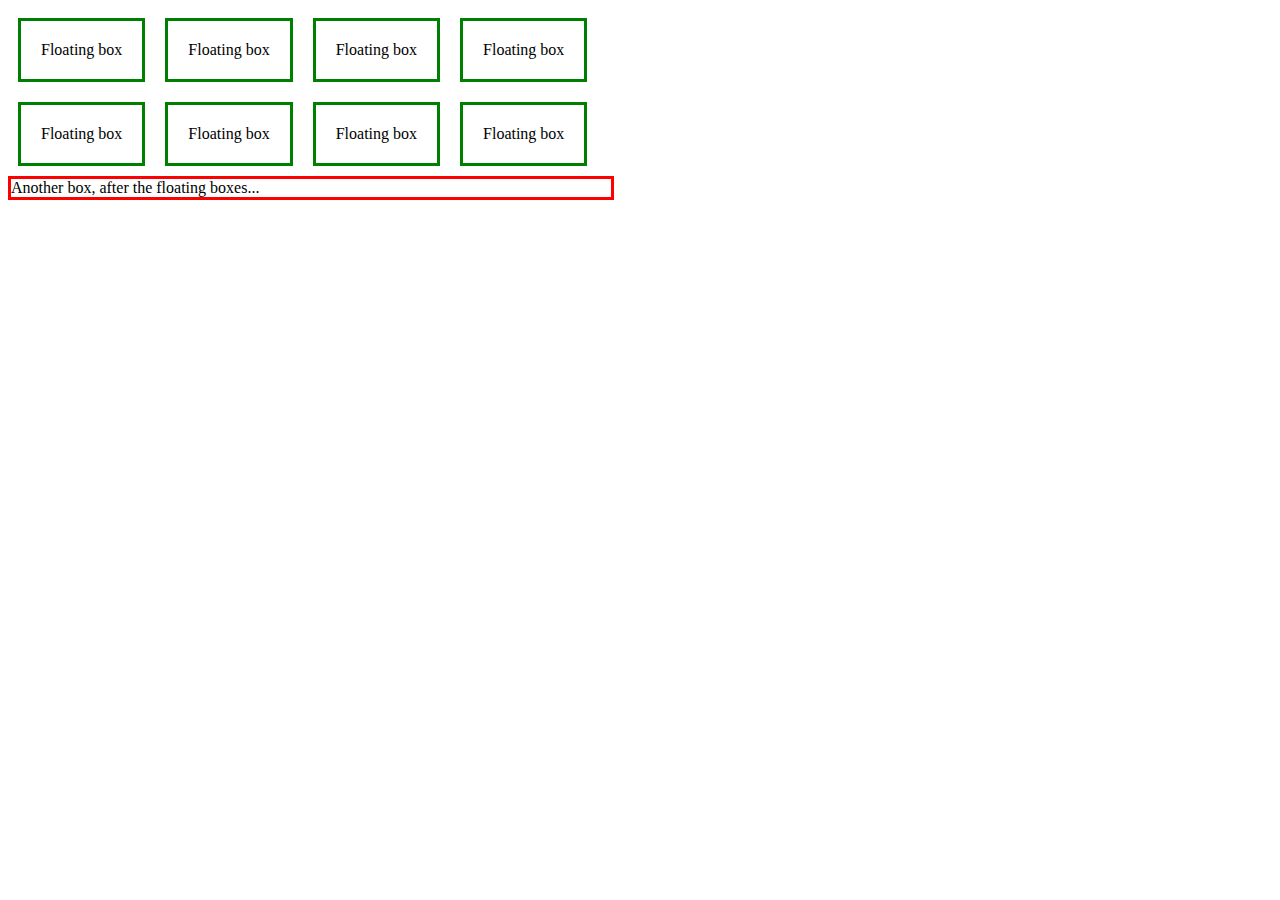
<file: CSSHomework/EX4/index.html>
<!DOCTYPE html>
<html>
<head>
<link rel="stylesheet" href="styles/main.css">
</head>
<body>

<div class="floating-box">Floating box</div>
<div class="floating-box">Floating box</div>
<div class="floating-box">Floating box</div>
<div class="floating-box">Floating box</div>
<div class="floating-box">Floating box</div>
<div class="floating-box">Floating box</div>
<div class="floating-box">Floating box</div>
<div class="floating-box">Floating box</div>

<div class="after-box">
Another box, after the floating boxes...
</div>
</body>
</html>
</file>
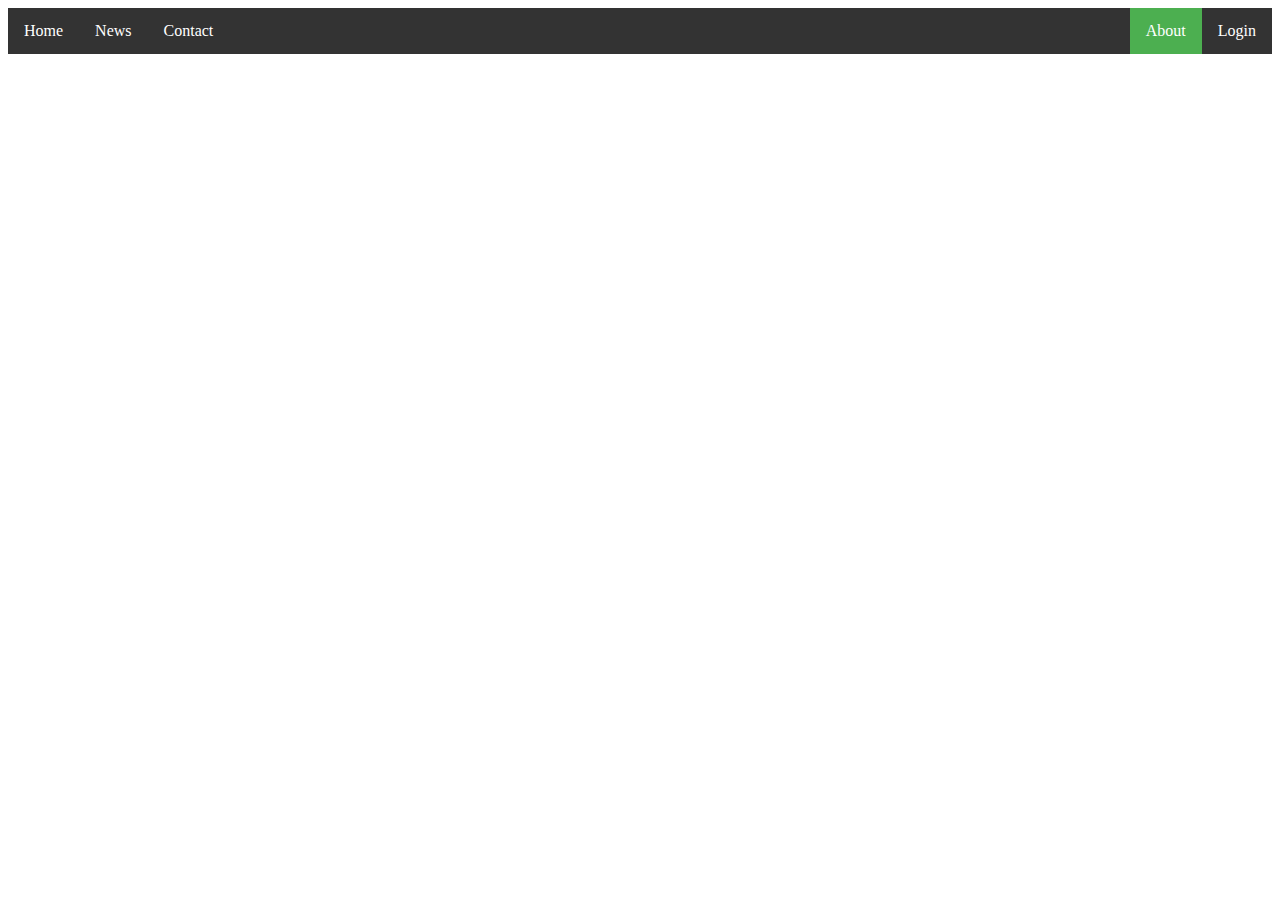
<file: CSSHomework/EX5/index.html>
<!DOCTYPE html>
<html>
<head>
<link rel="stylesheet" href="styles/main.css">
</head>
<body>

<ul>
  <li><a href="#home">Home</a></li>
  <li><a href="#news">News</a></li>
  <li><a href="#contact">Contact</a></li>
  <ul id="right">
  <li><a href="#about" class="active">About</a></li>
  <li><a href="#login">Login</a></li>
  </ul >
</ul>

</body>
</html>
</file>
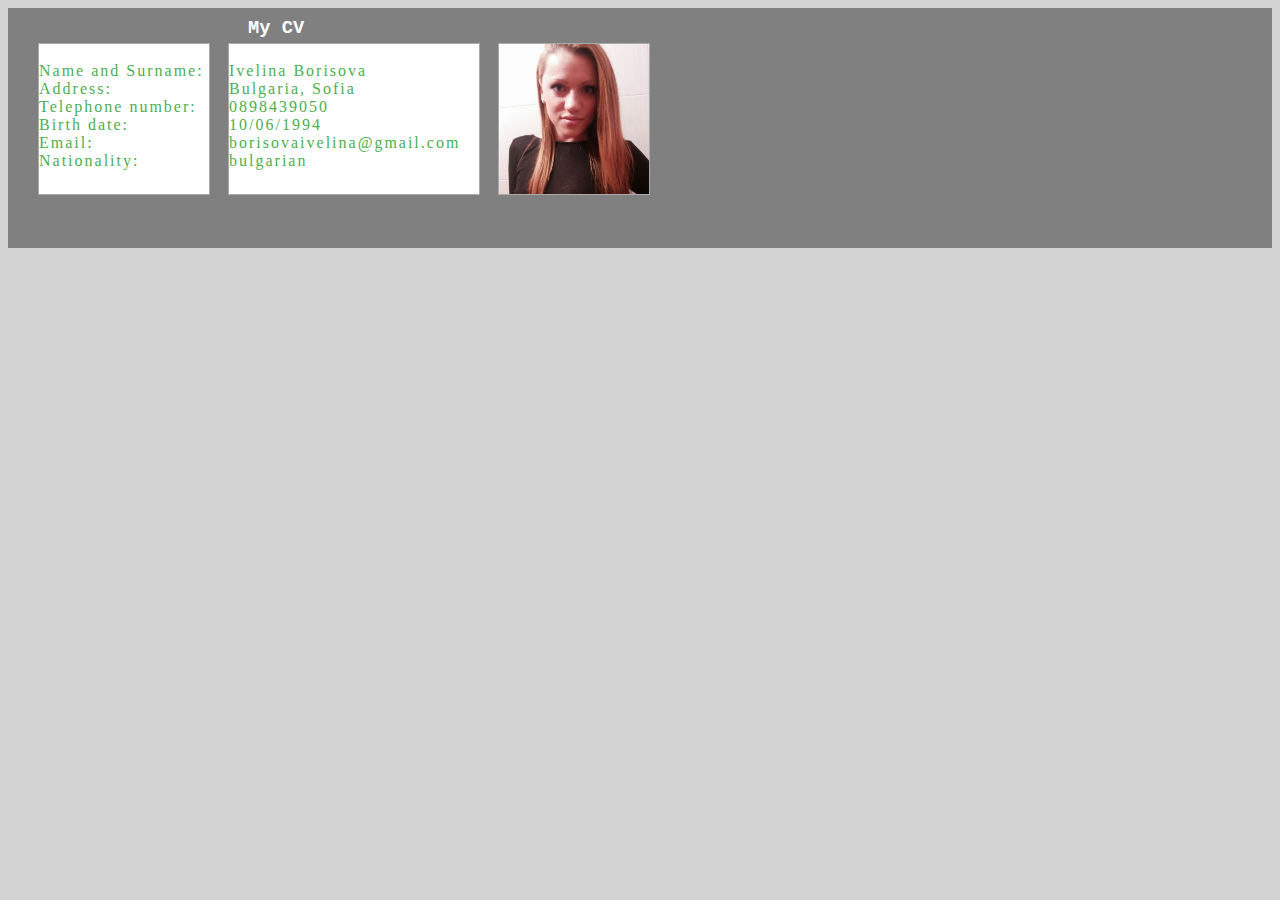
<file: CSSHomework/EX1.html>
<!DOCTYPE html>
<html>
<head>
	 <link rel="stylesheet" type="text/css" href="styles/style.css">

	<title>
	My CV
	</title>
</head>
<body >
<div id="all">
<br><br>
<h3>My CV</h3>
<div class="fSection">
<br>Name and Surname:<br>
Address:<br>
Telephone number:<br>
Birth date:<br>
Email:<br>
Nationality:<br>
</div>

<br><br>
<div class="sSection">
<br>
Ivelina Borisova<br>
Bulgaria, Sofia<br>
0898439050<br>
10/06/1994<br>
borisovaivelina@gmail.com<br>
bulgarian
</div>
<img src="cv.jpg" alt="My CV" >
</div>

</body>
</html>
</file>
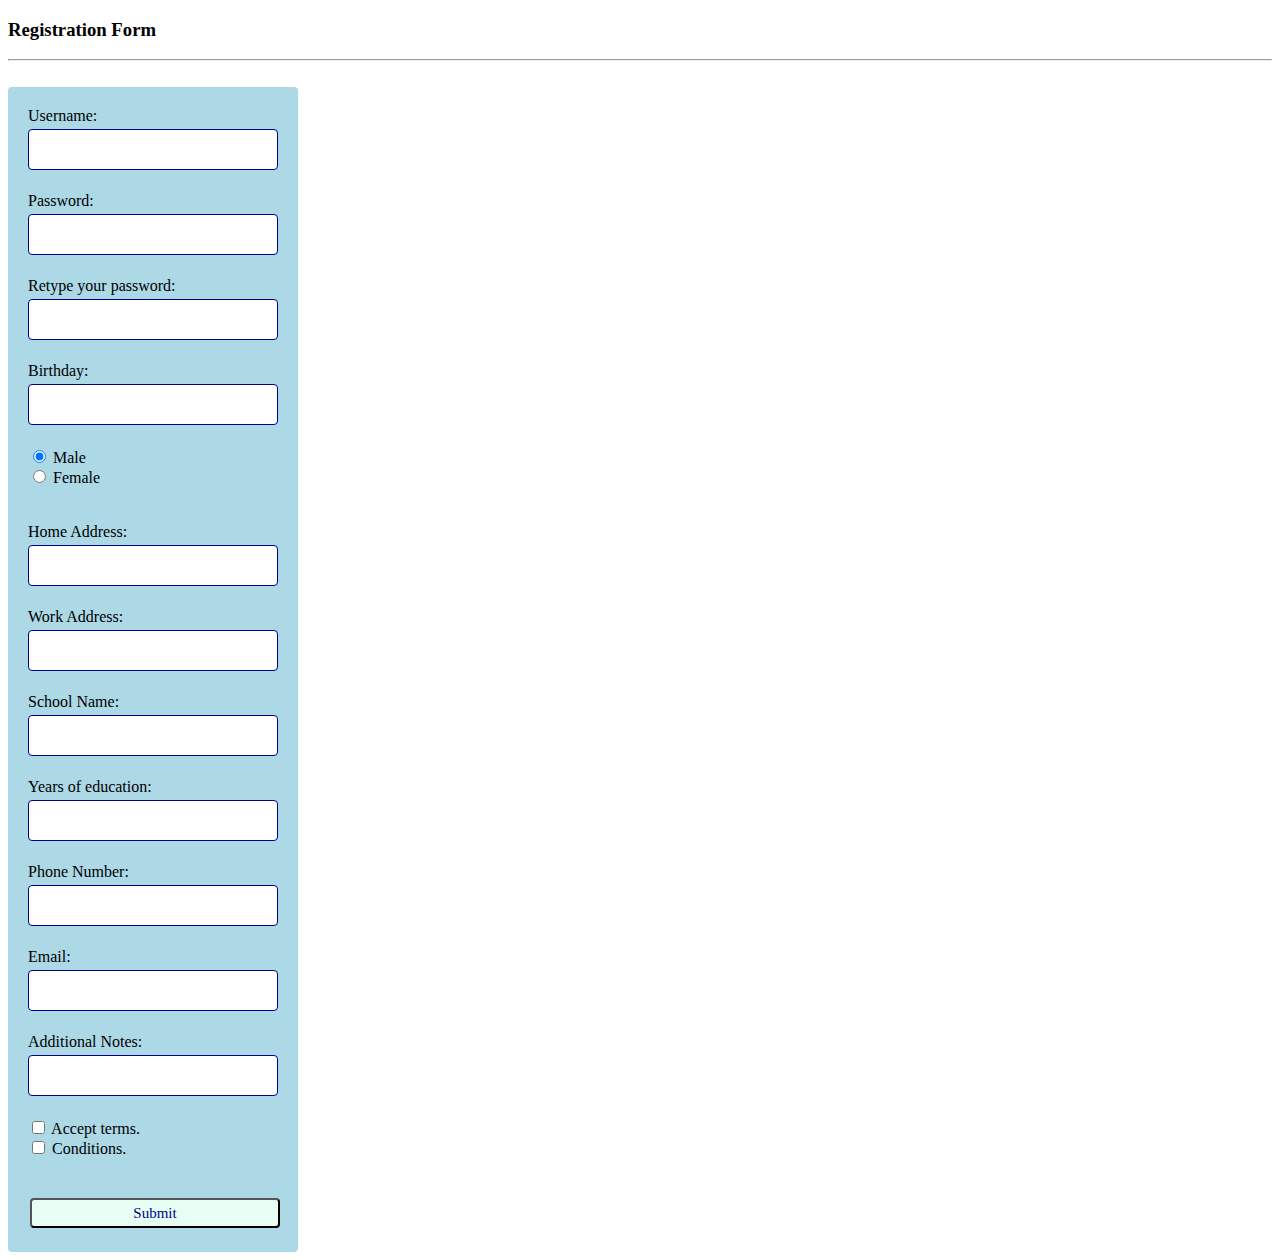
<file: CSSHomework/EX2.html>
<!DOCTYPE html>
<html>
<head>
<link rel="stylesheet" type="text/css" href="styles/style2.css">

<title>CSS Homework</title>
</head>
<body>

<div>
<h3>Registration Form </h3>
<hr>
<br/>
<form class="first">
  <label for="username">Username:</label>
 <br>
  <input type="text" class="a" name="username" id="username">
  <br><br>
  <label for="password">Password:</label> <br>
  <input type="password" class="a" name="password" id="password">
  <br><br>
  <label for="Rpassword">Retype your password:</label> <br>
  <input type="password" class="a" name="Rpassword" id="Rpassword">
  <br><br>
  <label for="birthday">Birthday:</label> <br>
  <input type="number" class="a" name="birthday" id="birthday">
  <br><br>
  <input type="radio" id="gen" name="gender" value="male" checked> Male<br>
  <input type="radio" id="gen1" name="gender" value="female"> Female<br>
<br><br>
  <label for="home">Home Address:</label> <br>
  <input type="text" class="a" id="home" >
  <br><br>  
   <label for="work">Work Address: <br>
  <input type="text" class="a" id="work">
  <br><br>
   <label for="school">School Name:</label> <br>
  <input type="text" class="a" id="school">
  <br><br>
  <label for="education"> Years of education: </label><br>
  <input type="number"class="a" id="education">
  <br><br>
  <label for="phone">Phone Number:</label> <br>
  <input type="number" class="a" id="phone">
  <br><br>
 <label for="email">Email:</label> <br>
  <input type="text" class="a" id="email">
  <br><br>
  <label for="notes">Additional Notes:</label> <br>
  <input type="text" class="a" id="notes">
  <br><br>
  <input type="checkbox" name="terms"> Accept terms.<br/>
  <input type="checkbox" name="conditions"> Conditions.

  
  <br><br>
</form>
<br/>
<button type="submit"> Submit
</button>
</div>
</body>
</html>
</file>
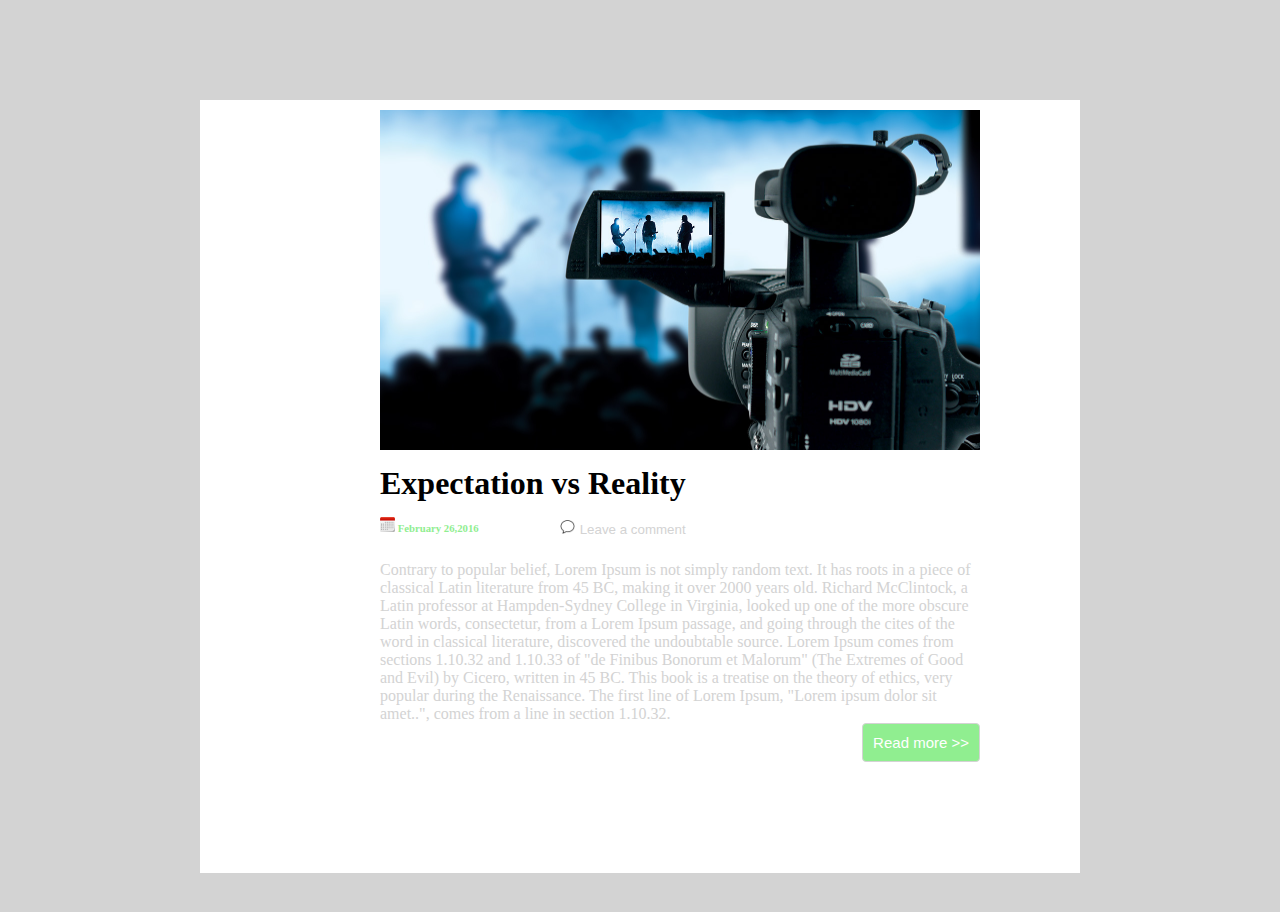
<file: CSSHomework/EX3.html>
<!DOCTYPE html>
<html>
<head>
	 <link rel="stylesheet" type="text/css" href="styles/style3.css">

	<title>CSS Homework</title>
</head>
<body >
<div class="first">
<img src="EX3.jpg" alt="Video" id="img1">

<h1>Expectation vs Reality</h1>
<br>
<h6 id="date">
<img src="date.jpg" class="small">
February 26,2016
</h6>
<h6 id="comment">
<img src="comment.jpg" class="small">
<input type="text" name="comment" value="Leave a comment"><br>
</h6>
<br>
<div class="text1">
Contrary to popular belief, Lorem Ipsum is not simply random text. It has roots in a piece of classical Latin literature from 45 BC, making it over 2000 years old. Richard McClintock, a Latin professor at Hampden-Sydney College in Virginia, looked up one of the more obscure Latin words, consectetur, from a Lorem Ipsum passage, and going through the cites of the word in classical literature, discovered the undoubtable source. Lorem Ipsum comes from sections 1.10.32 and 1.10.33 of "de Finibus Bonorum et Malorum" (The Extremes of Good and Evil) by Cicero, written in 45 BC. This book is a treatise on the theory of ethics, very popular during the Renaissance. The first line of Lorem Ipsum, "Lorem ipsum dolor sit amet..", comes from a line in section 1.10.32.<br>
<button>Read more >></button>
</div>
</div>
</body>
</html>
</file>
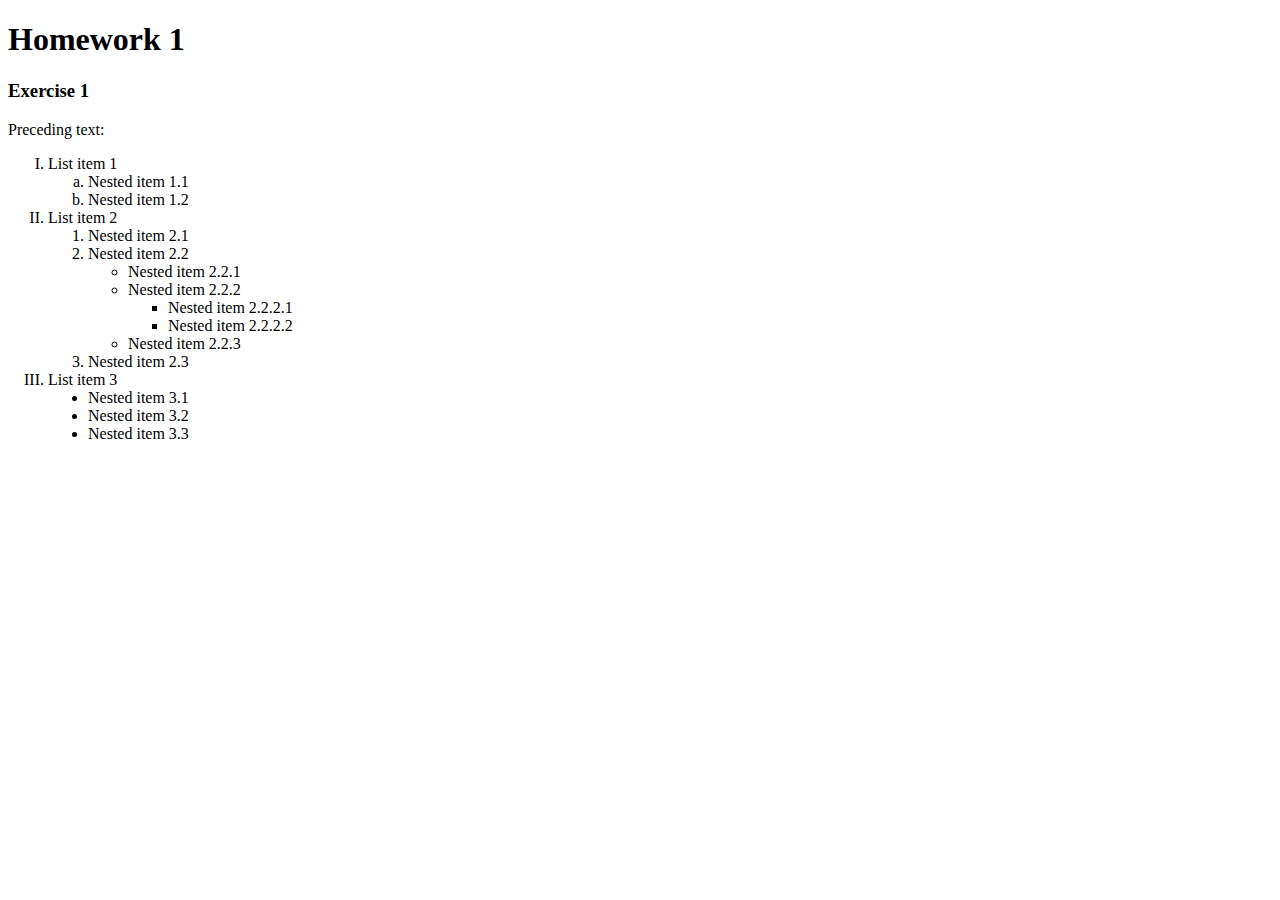
<file: HtmlHomework/ex1.html>
<!DOCTYPE html>
<html>
<head>
<title>HTML Homework</title>
</head>
<body>

<h1>Homework 1</h1>
<h3>Exercise 1</h3>
<p> Preceding text: <br/>
<ol type = "I">
	<li> List item 1
		<ol type = "a">
			<li>  Nested item 1.1</li>
			<li>  Nested item 1.2</li>
        </ol>
	</li>
	<li> List item 2  
		<ol type = "1">
			<li>  Nested item 2.1</li>
			<li>  Nested item 2.2
				<ul style="list-style-type:circle">
					<li>  Nested item 2.2.1</li>
					<li>  Nested item 2.2.2
						<ul>
							<li>  Nested item 2.2.2.1</li>
							<li>  Nested item 2.2.2.2</li>
						</ul>
					</li>
					<li>  Nested item 2.2.3</li>

				</ul>
			</li>
			<li>  Nested item 2.3
			</li>
        </ol>
      </li>
	  <li> 	List item 3 
	  <ul style="list-style-type:disc">
		<li>  Nested item 3.1</li>
		<li>  Nested item 3.2</li>
		<li>  Nested item 3.3</li>

	  </ul>
	  </li>
</ol>
</p>
</body>
</html>
</file>
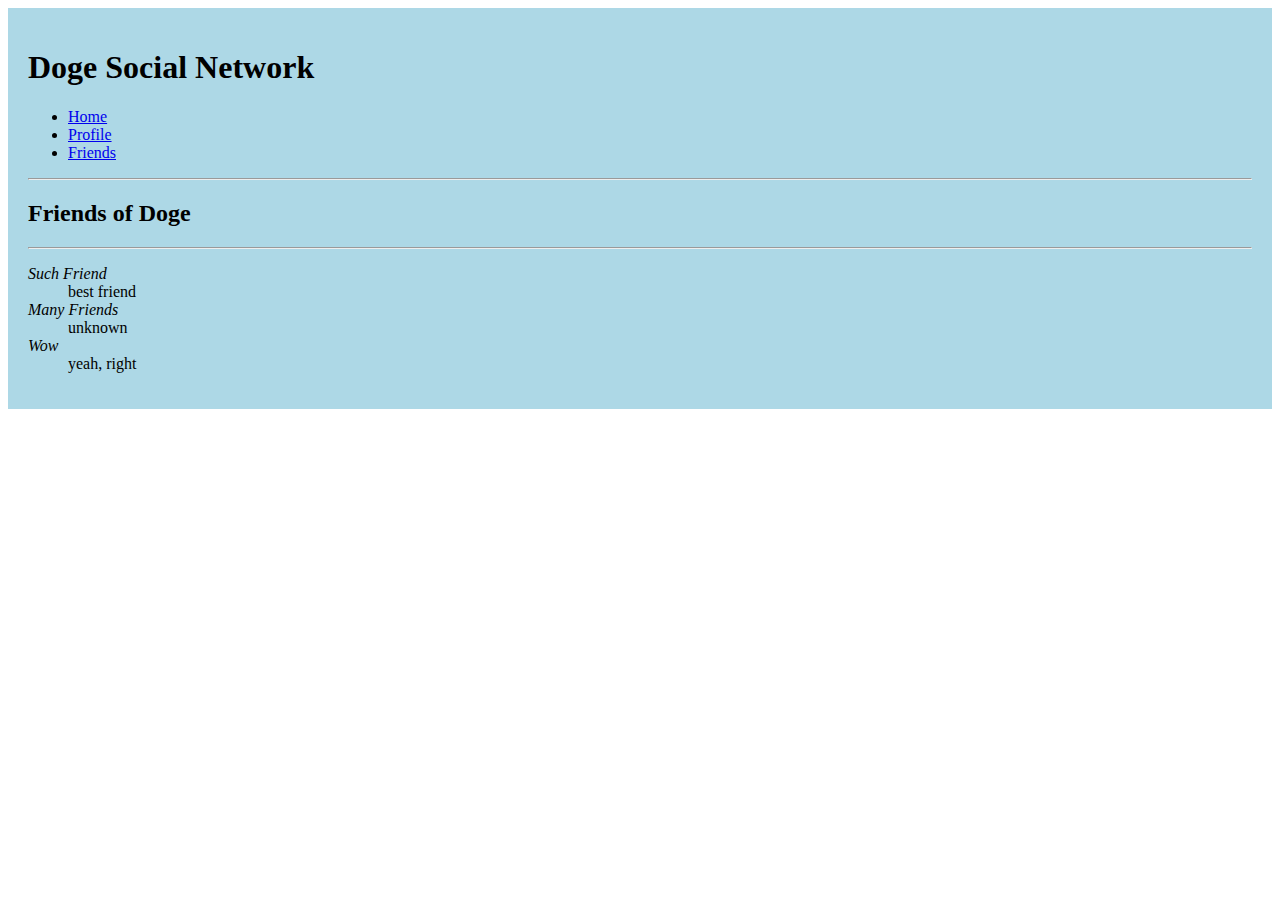
<file: HtmlHomework/ex2.html>
<!DOCTYPE html>
<html>
<head>
<title>HTML Homework</title>
</head>
<body>
<div style=" background-color:lightblue; padding:20px;">

<h1>Doge Social Network</h1>
<ul type=disc>
<li><a href="ex1.html">Home</a></li>
<li><a href="ex3.html">Profile</a></li>
<li><a href="ex4.html">Friends</a></li>
</ul>
<hr>
<h2>Friends of Doge</h2>
<hr>
<dl>
<dt><i>Such Friend</i></dt>
<dd>best friend</dd>
<dt><i>Many Friends</i></dt>
<dd>unknown</dd>
<dt><i>Wow</i></dt>
<dd>yeah, right</dd>
</dl>
</div>
</body>
</html>
</file>
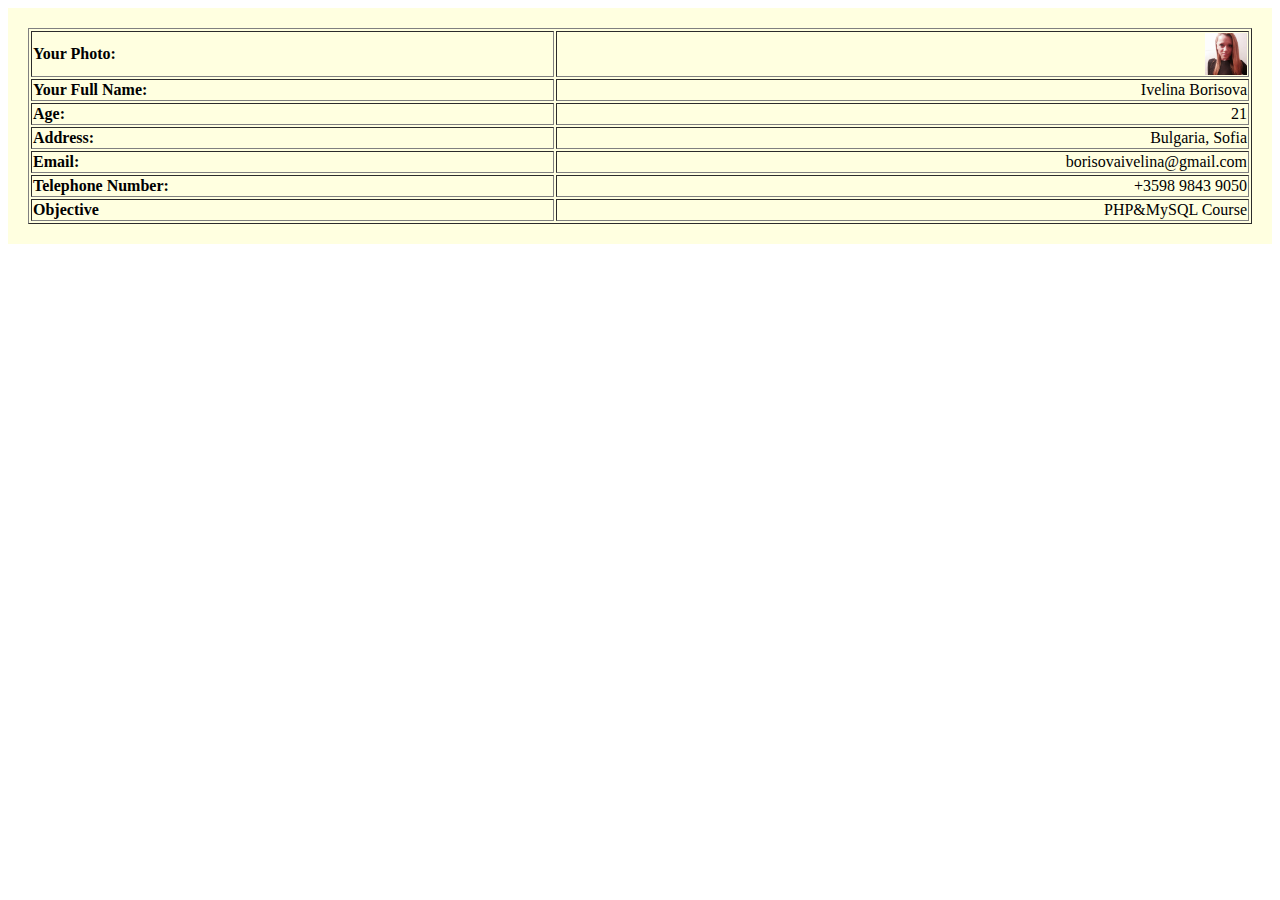
<file: HtmlHomework/ex3.html>
<!DOCTYPE html>
<html>
<head>
<title>HTML Homework</title>
</head>
<body>
<div style=" background-color:lightyellow; padding:20px;">
<table style="width:100%" border="solid 1px black">
 
 <tr>
    <td><b>Your Photo: </b></td>
	<td><img src="cv.jpg" align = "right"; alt="CV" height="42" width="42">
</td>
  </tr>
 <tr>
    <td><b>Your Full Name: </b></td>
	<td align="right">Ivelina Borisova</td>

  </tr>
  <tr>
  <td><b>Age: </b></td>		
  <td align="right">21</td>

  </tr>
   <tr>    
   <td><b>Address: </b></td>
   <td align="right">Bulgaria, Sofia</td>
   </tr>
  <tr>   
  <td><b>Email: </b></td> 
  <td align="right">borisovaivelina@gmail.com</td>
  
  </tr>
  <tr>
    <td><b>Telephone Number: </b></td>
	<td align="right">+3598 9843 9050</td>

</tr>	
 <tr>
    <td><b>Objective</b></td>
    <td align="right">PHP&MySQL Course</td>

</tr>	
</table>

</body>
</html>
</file>
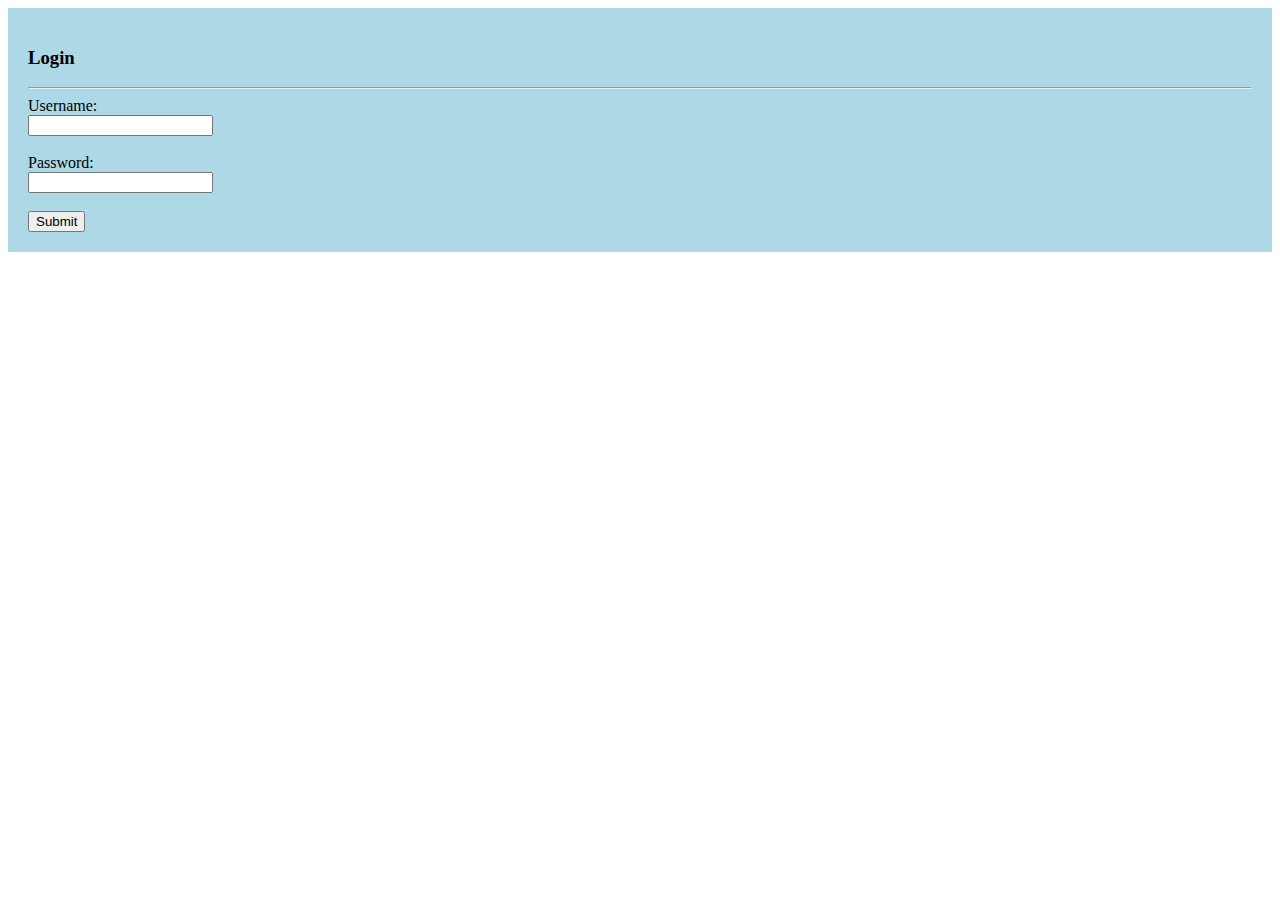
<file: HtmlHomework/ex4.html>
<!DOCTYPE html>
<html>
<head>
<title>HTML Homework</title>
</head>
<body>
<div style=" background-color:lightblue; padding:20px;">
<h3>Login</h3>
<hr>
<form>
  Username: <br>
  <input type="text" name="username">
  <br><br>
  Password: <br>
  <input type="password" name="password">
</form>
<br/>
<button type="submit"> Submit
</button>
</div>
</body>
</html>
</file>
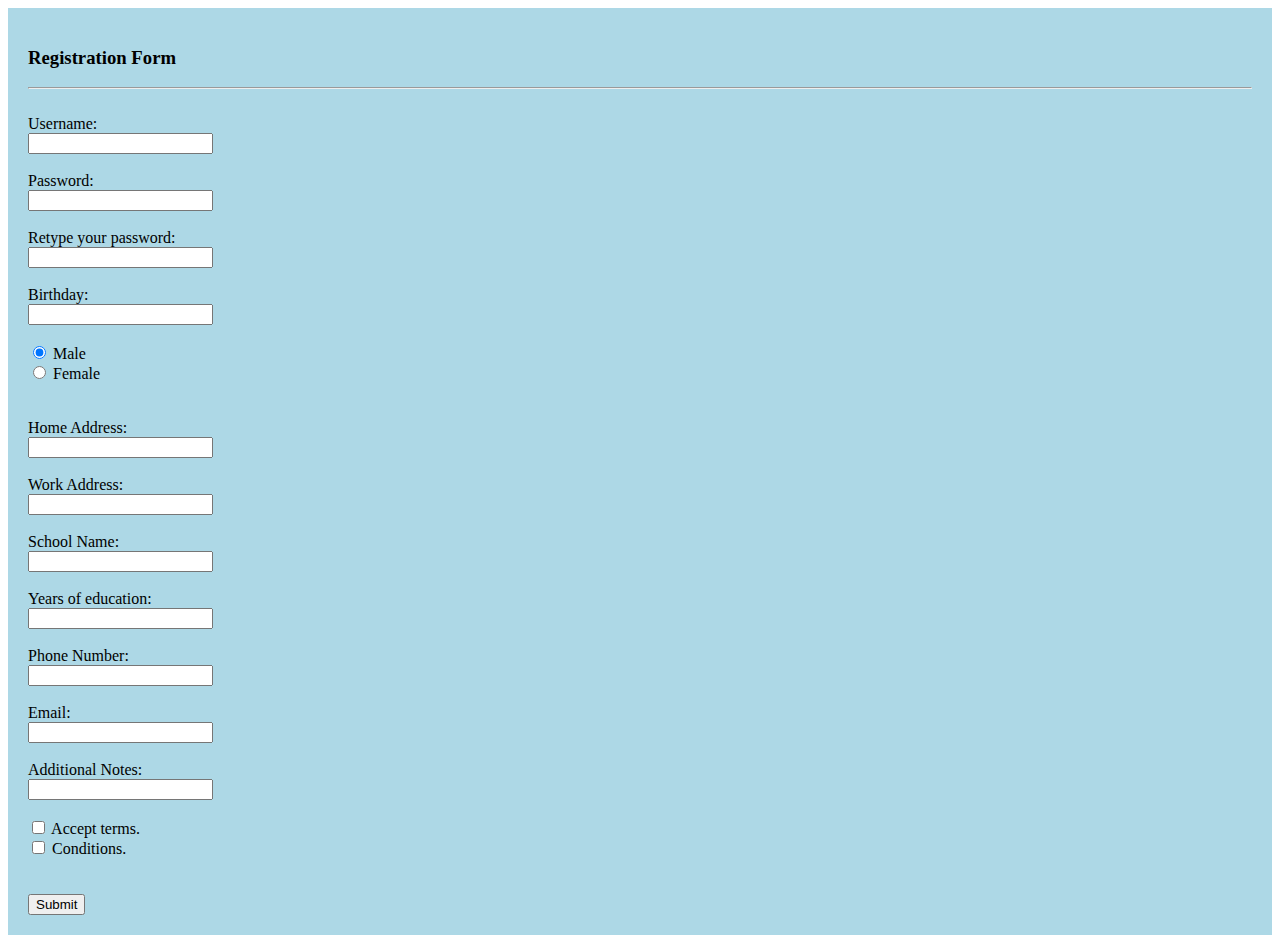
<file: HtmlHomework/ex5.html>
<!DOCTYPE html>
<html>
<head>
<title>HTML Homework</title>
</head>
<body>
<div style=" background-color:lightblue; padding:20px;">
<h3>Registration Form </h3>
<hr>
<br/>
<form>
  Username: <br>
  <input type="text" name="username">
  <br><br>
  Password: <br>
  <input type="password" name="password">
  <br><br>
  Retype your password: <br>
  <input type="password" name="password">
  <br><br>
  Birthday: <br>
  <input type="number" name="birthday">
  <br><br>
  <form>
  <input type="radio" name="gender" value="male" checked> Male<br>
  <input type="radio" name="gender" value="female"> Female<br>
</form>
<br><br>
  Home Address: <br>
  <input type="text" name="home">
  <br><br>  
   Work Address: <br>
  <input type="text" name="work">
  <br><br>
   School Name: <br>
  <input type="text" name="school">
  <br><br>
   Years of education: <br>
  <input type="number" name="education">
  <br><br>
   Phone Number: <br>
  <input type="number" name="phone">
  <br><br>
 Email: <br>
  <input type="text" name="email">
  <br><br>
   Additional Notes: <br>
  <input type="text" name="notes">
  <br><br>
  <input type="checkbox" name="terms"> Accept terms.<br/>
  <input type="checkbox" name="conditions"> Conditions.

  
  <br><br>
</form>
<br/>
<button type="submit"> Submit
</button>
</div>
</body>
</html>
</file>
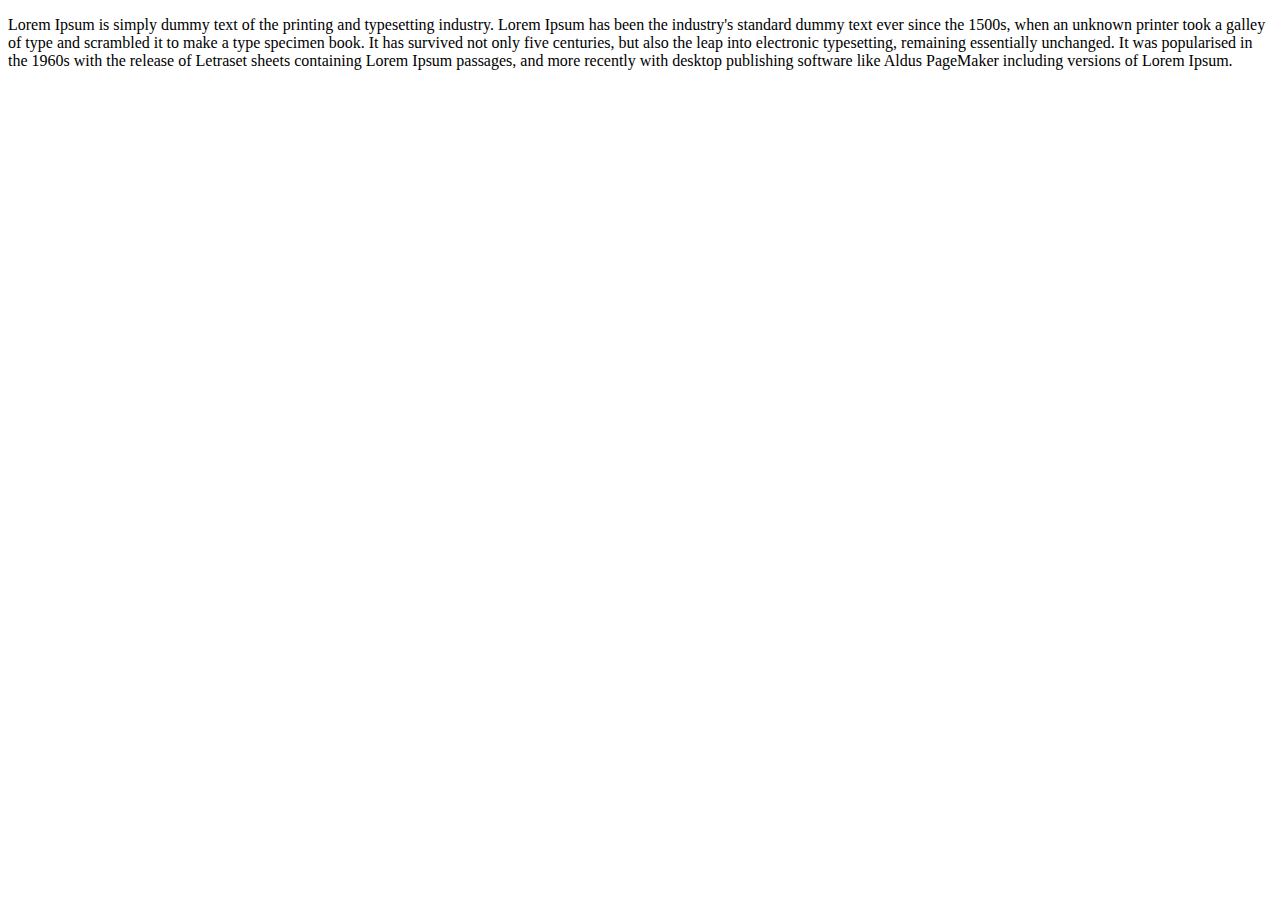
<file: JSHomework/Ex1Ex2Ex3.html>
<!DOCTYPE html>
<html>
<head>
<script src="scripts/main.js"></script>

</head>
<body>

<p class = "lorem" >Lorem Ipsum is simply dummy text of the printing and typesetting industry. Lorem Ipsum has been the industry's standard dummy text ever since the 1500s, when an unknown printer took a galley of type and scrambled it to make a type specimen book. It has survived not only five centuries, but also the leap into electronic typesetting, remaining essentially unchanged. It was popularised in the 1960s with the release of Letraset sheets containing Lorem Ipsum passages, and more recently with desktop publishing software like Aldus PageMaker including versions of Lorem Ipsum.


</p>

</body>
</html>
</file>
<file: CSSHomework/EX4/styles/main.css>
.floating-box
{
	float:left;
	border:3px solid green;
	padding:20px 20px;
	margin:10px 10px;
	position:relative;
}

.after-box{
	float:left;
	border: 3px solid red;
	width:100%;
}

body
{
	width: 600px;
	height:300px;
	
}
</file>
<file: CSSHomework/EX5/styles/main.css>
ul {
    list-style-type: none;
    margin: 0;
    padding: 0;
    overflow: hidden;
    background-color: #333;
}
#right{
	float:right;
}
li {
    float: left;
}

li a {
    display: block;
    color: white;
    text-align: center;
    padding: 14px 16px;
    text-decoration: none;
}

li a:hover:not(.active) {
    background-color: #111;
}

.active {
    background-color: #4CAF50;
}
</file>
<file: CSSHomework/styles/style.css>
html {
	background-color:lightgrey;
}

h3
{	position:absolute;
	color:white;
	top:-10px;
	left:240px;
}
#all {
	background-color:grey;
	position: relative;
	height: 240px;	
	font-family: "Courier New", Times, serif;


}
.fSection {
	top:35px;
	float: left;
    background-color: white;
	width:170px;
	height:150px;
	position: absolute;
    left: 30px;
    border: 1px solid darkgrey;
	font-family: "Times New Roman", Times, serif;
	color: #4CAF50;
	letter-spacing: 2px;
}
.sSection
{  top:35px;
	background-color: white;
	width:250px;
	height:150px;
	position: absolute;
    left: 220px;
	
    border: 1px solid darkgrey;
	font-family: "Times New Roman", Times, serif;
	color: #4CAF50;
	letter-spacing: 2px;
	
}
img
{
	position:absolute;
	left:490px;
	top:35px;
	height:150px;
	width:150px;
	border: 1px solid darkgrey;
	
}
</file>
<file: CSSHomework/styles/style2.css>
form
{
	background-color:lightblue; 
	padding:20px;
	width: 250px;
	font-family:"Verdana";
	border-radius:4px;

}
#gen,#gen1{
	
	text-align:center;
}
h3
{
	font-family:"Verdana";
}
.a
{
	width: 100%;
    padding: 12px 20px;
    margin: 4px 0;
    box-sizing: border-box;
    border: 1px solid darkblue;
    border-radius: 4px;
}

button
{	color:darkblue;
	border-radius: 4px;
	font-family:"Verdana";
	width:100%;
	height:30px;
	background-color: #e6fff2;
    text-align: center;
    text-decoration: none;
    display: inline-block;
    font-size: 15px;
	 margin: 4px 2px;
    cursor: pointer;
}
</file>
<file: CSSHomework/styles/style3.css>
html{
	background-color:lightgrey;
}
body
{   margin: 100px 200px 30px 200px; 
	background-color:white;
	
	
}
#img1 
{	padding: 10px 200px 30px 180px;
	height:340px;
	width:600px;
}
.small
{
	height:15px;
	width:15px;
}
input
{
	border:none;
    color:lightgrey;
}
h1{
position:relative;
left:180px;
top:-40px;
}
#date
{   position:relative;
	left: 180px;
	top: -90px;
	color:lightgreen;
}
#comment
{ position:relative;
	left:360px; 
	top:-130px;
	color:lightgrey;
}
.text1
{ 	
	position:relative;
	left:180px;
	top:-150px;
	color:lightgrey;
	width:600px;
	
}
button
{	background-color:lightgreen;
	color:white;
	border: 1px solid lightgrey;
	padding: 10px 10px;
	font-size:15px;
	float:right;
	border-radius:4px;
}
</file>
